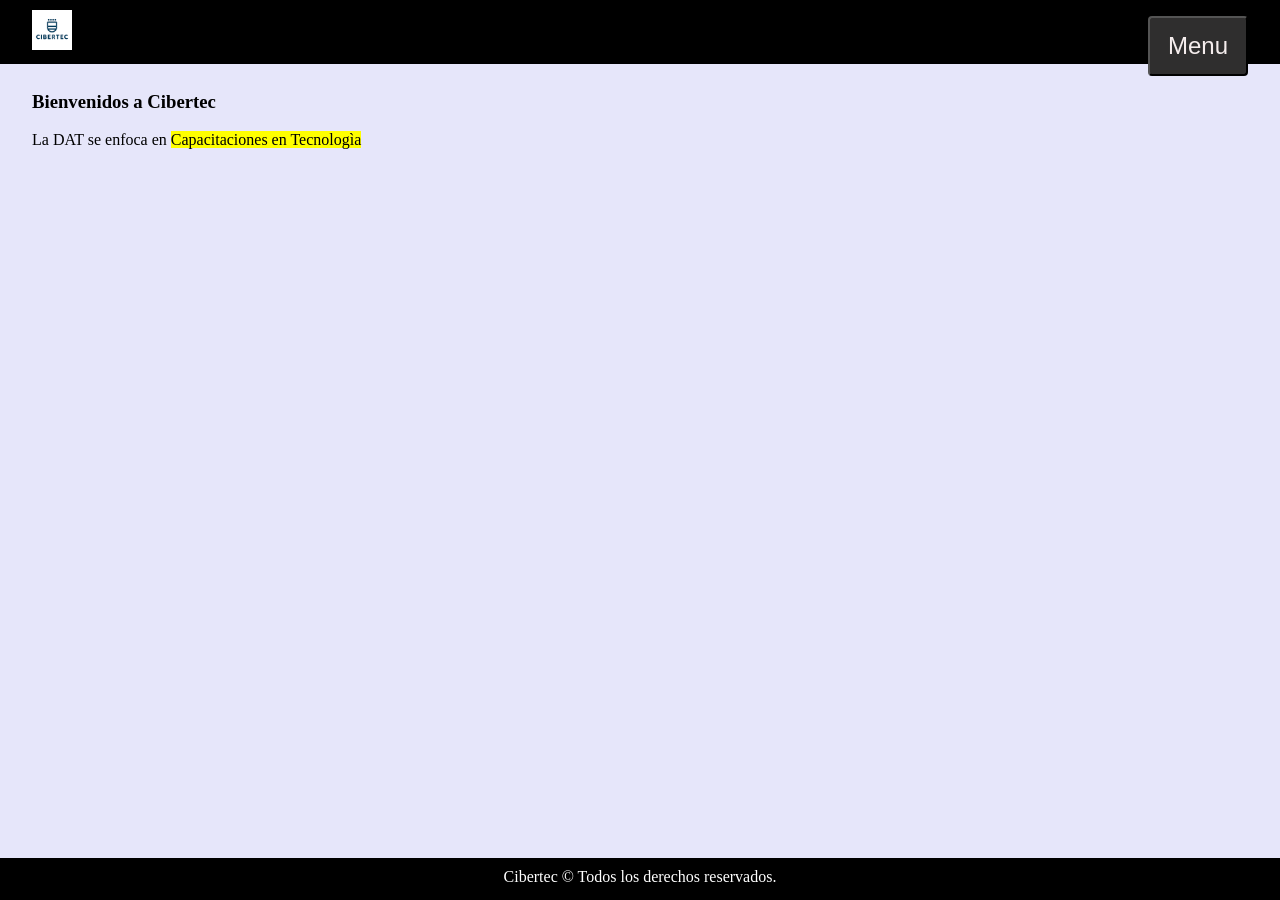
<file: MiPrimeraWeb/index.html>
﻿<!DOCTYPE html>
<html>
<head>
    <meta charset="utf-8" />
    <link href="css/site.css" rel="stylesheet" />
    <title>
        Bienvenidos al curso Web Developer
    </title>
</head>
<body>
    <header>
        <a class="headerlogo" href="index.html">
           <img src="images/logo.png" />
        </a>
        <nav class="dropdown">
            <button class="menu-title">
                Menu
            </button>
            <ul class="dropdown-content">
                <li><a href="index.html">Inicio</a></li>
                <li><a href="registro.html">Registro</a></li>
                <li><a href="productos.html">Productos</a></li>
            </ul>
        </nav>
    </header>

    <section>
        <h3>Bienvenidos a Cibertec</h3>
        <span> La DAT se enfoca en 
            <mark>Capacitaciones en Tecnologìa</mark>
        </span>
    </section>

    <footer>
        Cibertec
        &copy; Todos los derechos reservados.
    </footer>
</body>
</html>
</file>
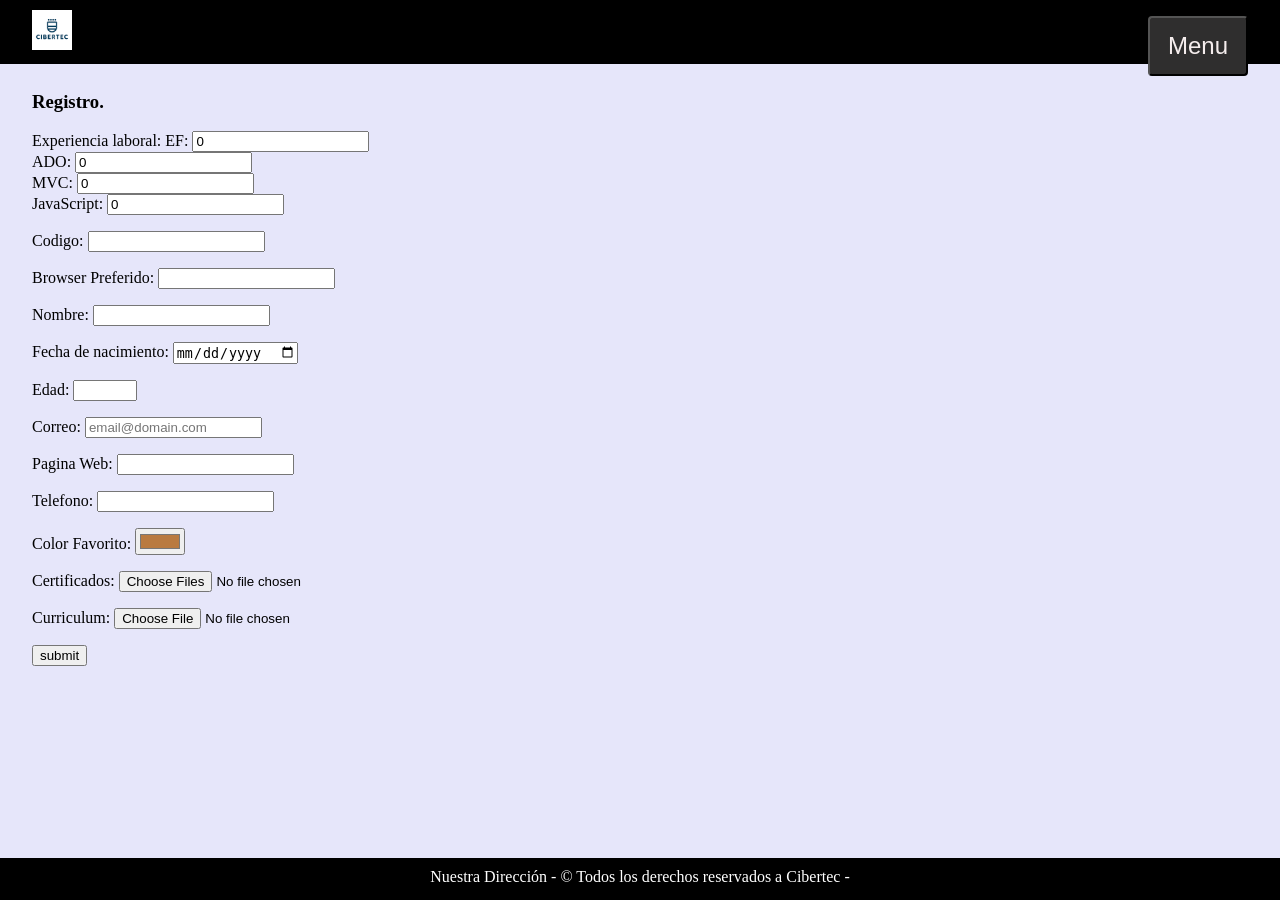
<file: MiPrimeraWeb/registro.html>
﻿<!DOCTYPE html>
<html>
<head>
    <meta charset="utf-8" />
    <meta name="viewport" content="initial-scale=1, maximum-scale=1" />
    <title>Bienvenidos a Cibertec Web Site</title>
    <link href="css/site.css" rel="stylesheet" />
</head>
<body>
    <header>
        <a class="headerlogo" href="index.html">
            <img src="images/logo.png" />
        </a>
        <nav class="dropdown">
            <button class="menu-title">Menu</button>
            <ul class="dropdown-content">
                <li><a href="index.html">Inicio</a></li>
                <li><a href="registro.html">Registro</a></li>
                <li><a href="productos.html">Nuestros Productos</a></li>
                <li><a href="ubicanos.html">Ubicanos</a></li>
            </ul>
        </nav>
    </header>
    <section>
        <h3>Registro.</h3>
        <form>
            <p>
                Experiencia laboral:
                EF: <input type="number" value="0" min="0" step="0.1"> <br />
                ADO: <input type="number" value="0" min="0"> <br />
                MVC: <input type="number" value="0" min="0"> <br />
                JavaScript: <input type="number" value="0" min="0"> <br />
            </p>
            <p>
                Codigo: <input type="text" readonly />
            </p>
            <p>
                <datalist id="browsers">
                    <option value="Internet Explorer">
                    <option value="Firefox">
                    <option value="Chrome">
                    <option value="Opera">
                    <option value="Safari">
                </datalist>
                Browser Preferido: <input list="browsers">
            </p>
            <p>
                Nombre: <input type="text" required title="Ingresar el nombre." oninvalid="this.setCustomValidity('El nombre es requerido!!!!')" oninput="setCustomValidity('')" />
            </p>
            <p>
                Fecha de nacimiento: <input type="date" value="2013-0901" />
            </p>
            <p>
                Edad: <input name="edad" type="number" min=18 max=75 step="0.1" />
            </p>
            <p>
                Correo: <input type="email" placeholder="email@domain.com" />
            </p>
            <p>
                Pagina Web: <input type="url">
            </p>
            Telefono: <input type="tel" pattern="\d\d\d\-\d\d\d\d">
            </p>
            <p>
                Color Favorito: <input type="color" value="#b97a40">
            </p>
            <p>
                Certificados: <input type="file" multiple accept=".xls,.xlsx" />
            </p>
            <p>
                Curriculum: <input type="file" accept=".pdf" />
            </p>
            <p>
                <input type="submit" value="submit" />
            </p>
        </form>
    </section>
    <footer>
        Nuestra Dirección -
        &copy; Todos los derechos reservados a Cibertec -<span id="date"></span>
    </footer>
</body>
</html>
</file>
<file: MiPrimeraWeb/css/site.css>
﻿body {
  background-color: #E6E6FA;
  margin-left: 2rem;
  margin-right: 2rem; }
  @media (max-width: 768px) {
    body {
      margin-left: 5rem;
      margin-right: 5rem; } }
  body header {
    position: fixed;
    right: 0;
    left: 0;
    top: 0;
    border-width: 0 0 1px;
    background-color: #000;
    height: 4rem; }
  body footer {
    background-color: #000;
    color: #fff;
    height: 2rem;
    position: fixed;
    text-align: center;
    padding-top: 10px;
    bottom: 0;
    left: 0;
    right: 0;
    text-align: center; }
  body section {
    padding-top: 4rem;
    margin-bottom: 4rem; }

.headerlogo img {
  float: left;
  margin-left: 2rem;
  margin-top: 10px;
  width: 40px;
  height: auto; }

nav {
  z-index: 10; }
  nav ul li a {
    text-decoration: none; }
    nav ul li a:link {
      text-decoration: none; }
    nav ul li a:visited {
      color: #fff; }
    nav ul li a:hover {
      text-decoration: underline; }

.menu-title {
  color: #fff;
  right: 2rem;
  float: right;
  position: fixed;
  height: 30px;
  width: 80px; }
  @media (max-width: 768px) {
    .menu-title {
      display: none; } }

.dropdown {
  display: inline-block;
  position: fixed;
  float: right; }

.dropdown-content {
  display: none;
  background-color: #000;
  min-width: 90px;
  padding: 1rem 1.3rem;
  margin-top: 0; }
  @media (max-width: 768px) {
    .dropdown-content {
      position: relative;
      background-color: transparent;
      display: block;
      float: left;
      padding-left: 1rem; } }
  .dropdown-content li {
    display: block;
    float: left;
    padding-left: 1rem; }
    .dropdown-content li a {
      color: #fff; }

.dropdown:hover .dropdown-content {
  display: block;
  right: 0;
  position: fixed; }
  @media (max-width: 768px) {
    .dropdown:hover .dropdown-content {
      top: 1rem;
      right: auto;
      top: auto;
      position: relative; } }

.button-base, .menu-title {
  display: block;
  margin-top: 1rem;
  margin-bottom: 1rem;
  color: #f5eded;
  border-radius: 4px;
  height: 60px;
  width: 100px;
  font-weight: 300;
  cursor: pointer;
  font-size: 1.5rem;
  background-color: #2f2e2e; }
  @media (max-width: 768px) {
    .button-base, .menu-title {
      height: 30px;
      width: 150px;
      font-size: 1rem; }
      .button-base:hover, .menu-title:hover {
        back-ground-color: #575656; } }
</file>
